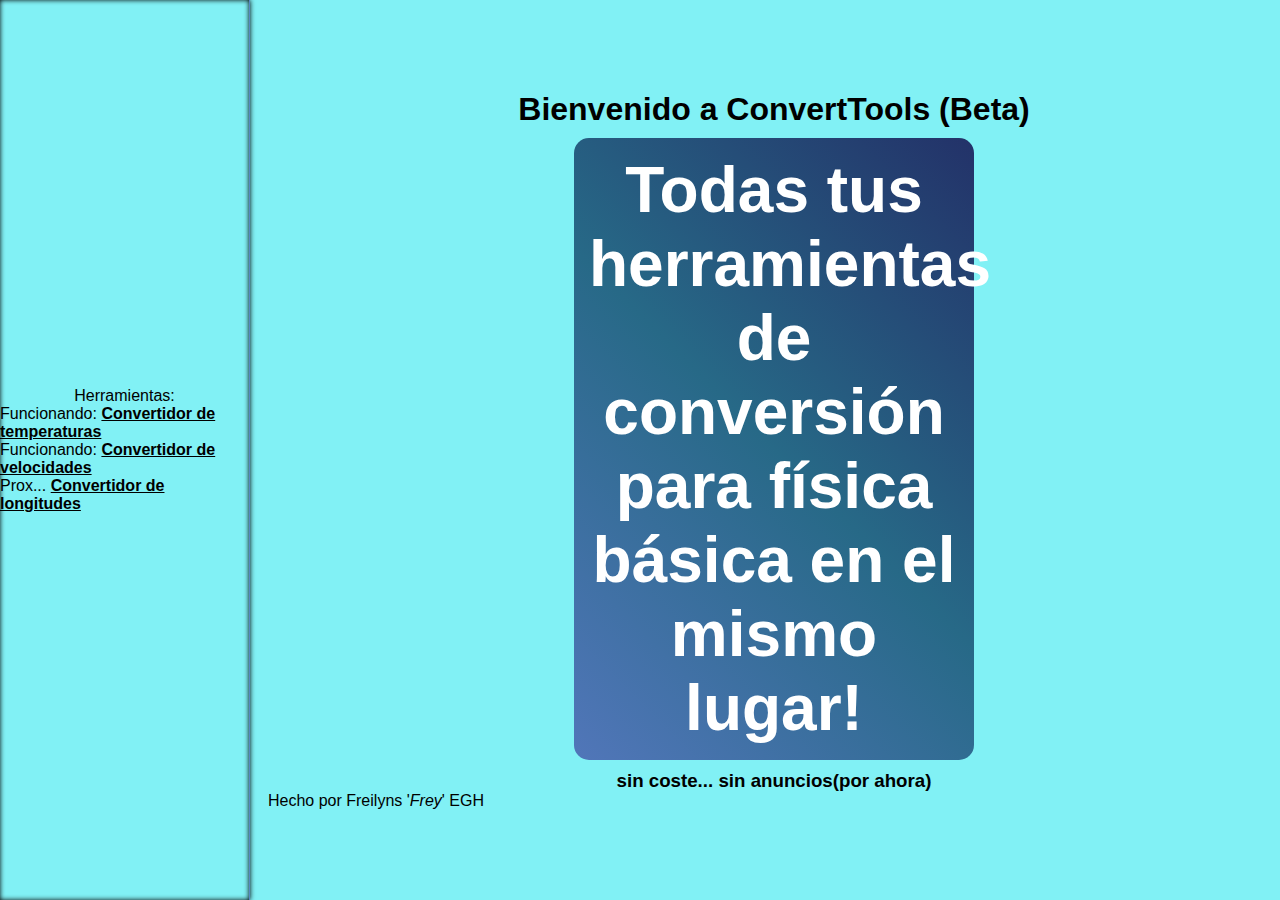
<file: index.html>
<!DOCTYPE html>
<html lang="en">

<head>
  <meta charset="UTF-8">
  <meta name="viewport" content="width=device-width, initial-scale=1.0">
  <title>ConvertTools</title>
  <link rel="stylesheet" href="/styles/global.css">
</head>

<body>
  <main>
    <section class="notes_ctn">
      <p class="note_title">Herramientas:</p>
      <ul>
        <li>Funcionando: <strong><a href="/pages/convertidor_de_temperaturas.html">Convertidor de
              temperaturas</a></strong></li>
        <li>Funcionando: <strong><a href="#">Convertidor de velocidades</a></strong></li>
        <li>Prox... <strong><a href="#">Convertidor de longitudes</a></strong></li>
      </ul>
    </section>
    <section class="app_ctn">
      <h1>Bienvenido a ConvertTools (Beta)</h1>
      <h2 class="app_title">Todas tus herramientas de conversión para física básica en el mismo lugar!</h2>
      <h3>sin coste... sin anuncios(por ahora)</h3>
      <span class="text-center">Hecho por Freilyns '<i>Frey</i>' EGH</span>
    </section>
  </main>
</body>

</html>
</file>
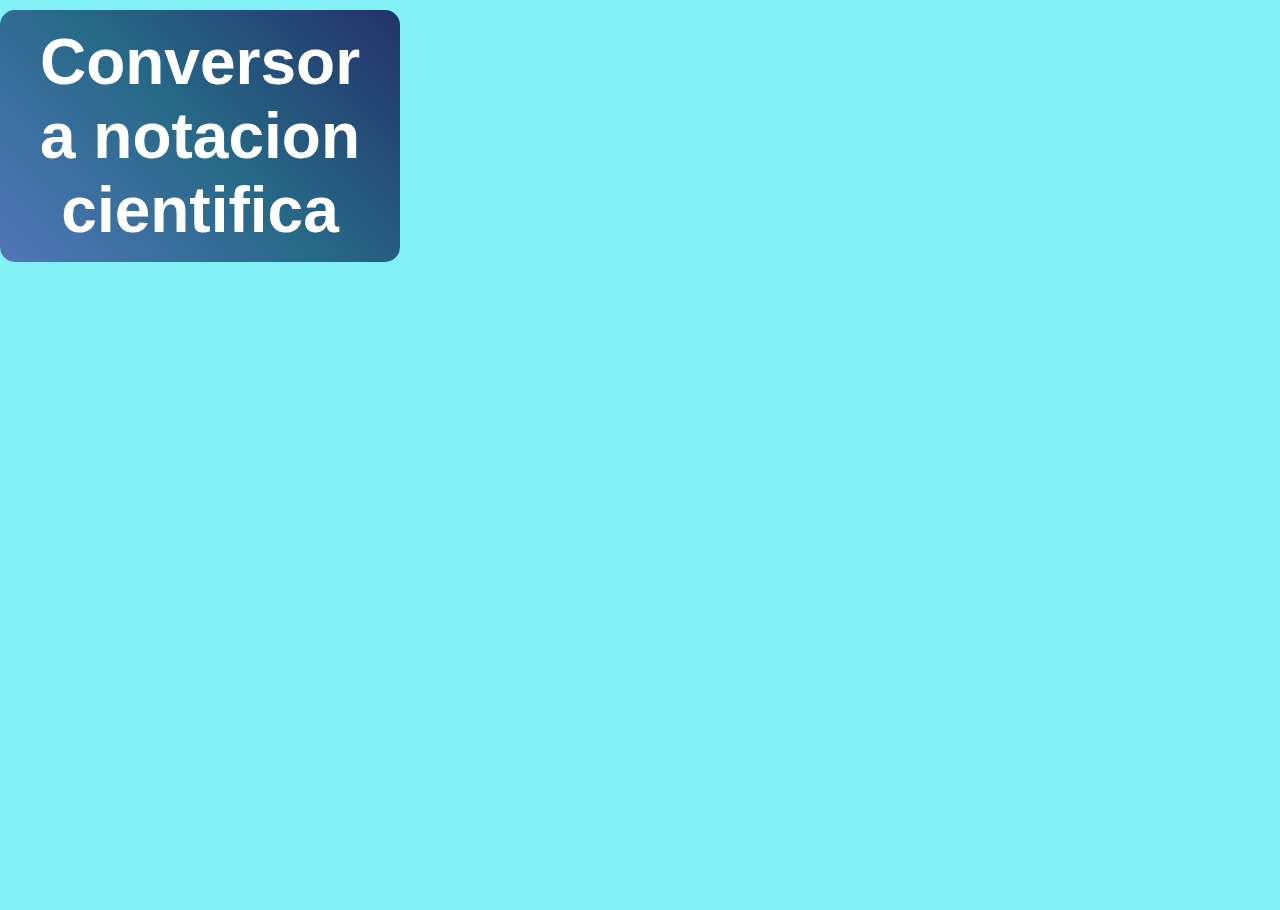
<file: pages/conversor_notacion_cientifica.html>
<!DOCTYPE html>
<html lang="en">

<head>
  <meta charset="UTF-8">
  <meta name="viewport" content="width=device-width, initial-scale=1.0">
  <title>Document</title>
  <link rel="stylesheet" href="/styles/global.css">
</head>

<body>
      <h1 class="app_title">Conversor a notacion cientifica</h1>

</body>

</html>
</file>
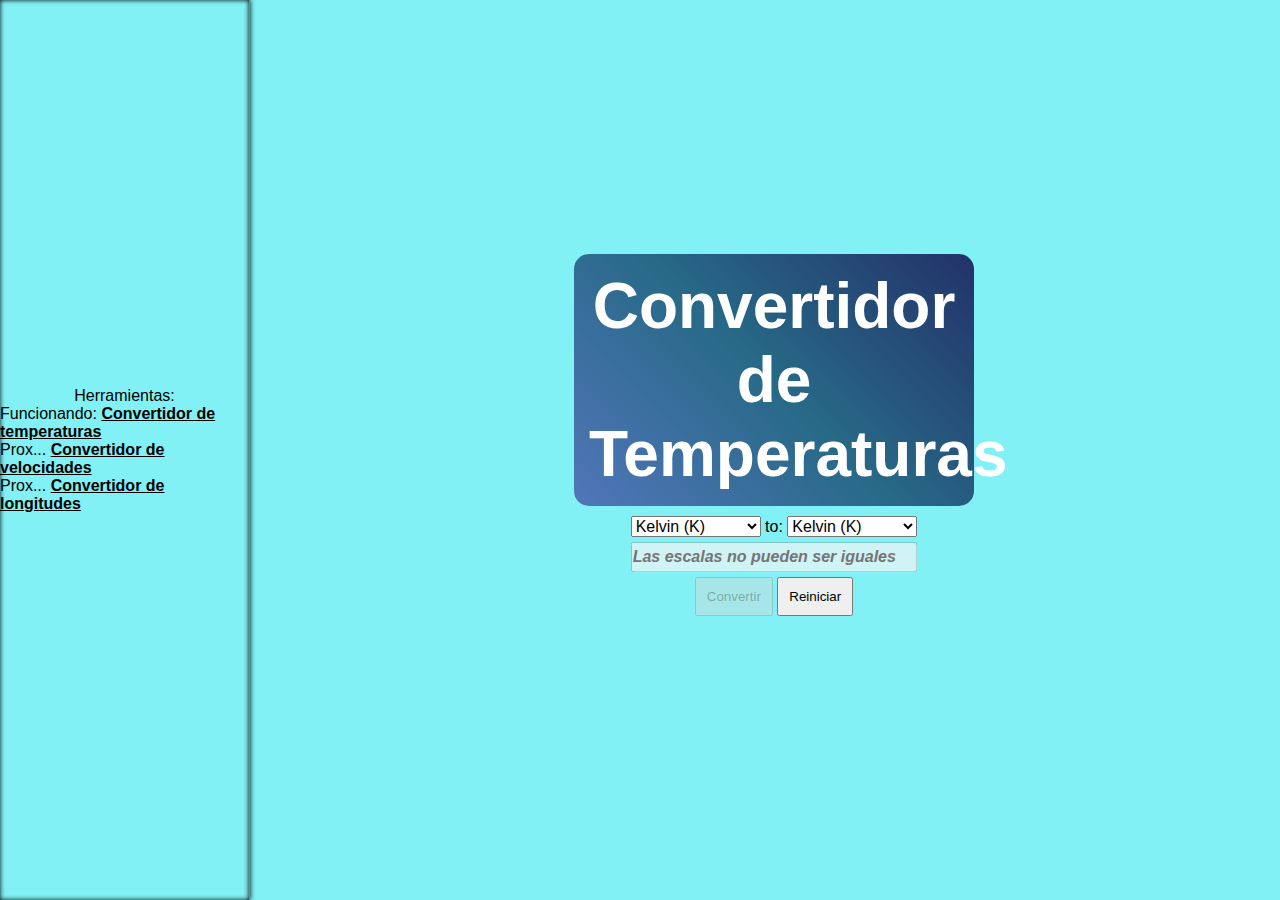
<file: pages/convertidor_de_temperaturas.html>
<!DOCTYPE html>
<html lang="en">
<!-- Head -->

<head>
  <meta charset="UTF-8">
  <meta name="viewport" content="width=device-width, initial-scale=1.0">
  <title>Convertidor de Temperaturas</title>
  <link rel="stylesheet" href="/styles/global.css">
  <link rel="stylesheet" href="/styles/convertidores_magnitudes_fisicas.css">
</head>

<!-- Body -->

<body>
  <main>
    <!-- Notas -->
    <section class="notes_ctn">
      <p>Herramientas:</p>
      <ul>
        <li>Funcionando: <strong><a href="/pages/convertidor_de_temperaturas.html">Convertidor de
              temperaturas</a></strong></li>
        <li>Prox... <strong><a href="/pages/convertidor_de_velocidades.html">Convertidor de velocidades</a></strong></li>
        <li>Prox... <strong><a href="#">Convertidor de longitudes</a></strong></li>
      </ul>
    </section>
    <section class="app_ctn">
      <h1 class="app_title">Convertidor de Temperaturas</h1>
      <div id="selection_process_ctn">
        <!-- Temperature selector: -->
        <div id="temperature_selectors">
          <select id="from_selector" class="selectors" name="temperature_selector-from">
            <option value="kelvin">Kelvin (K)</option>
            <option value="celsius">Celsius (°C)</option>
            <option value="fahrenheit">Fahrenheit (°F)</option>
          </select>
          <span>to:</span>
          <select id="to_selector" class="selectors" name="temperature_selector-to">
            <option value="kelvin">Kelvin (K)</option>
            <option value="celsius">Celsius (°C)</option>
            <option value="fahrenheit">Fahrenheit (°F)</option>
          </select>
        </div>
        <input id="input_value" type="number" placeholder="Digita valor a convertir...">
      </div>
      <div>
        <button id="convert_btn" class="btn" type="button">Convertir</button>

        <button id="reset_btn" class="btn" type="reset">Reiniciar</button>
      </div>
      <div id="result_ctn">
        <!-- Result -->
      </div>
    </section>
  </main>
  <!-- Funcionalidad -->
  <script src="/js/temperature.js"></script>
</body>

</html>
</file>
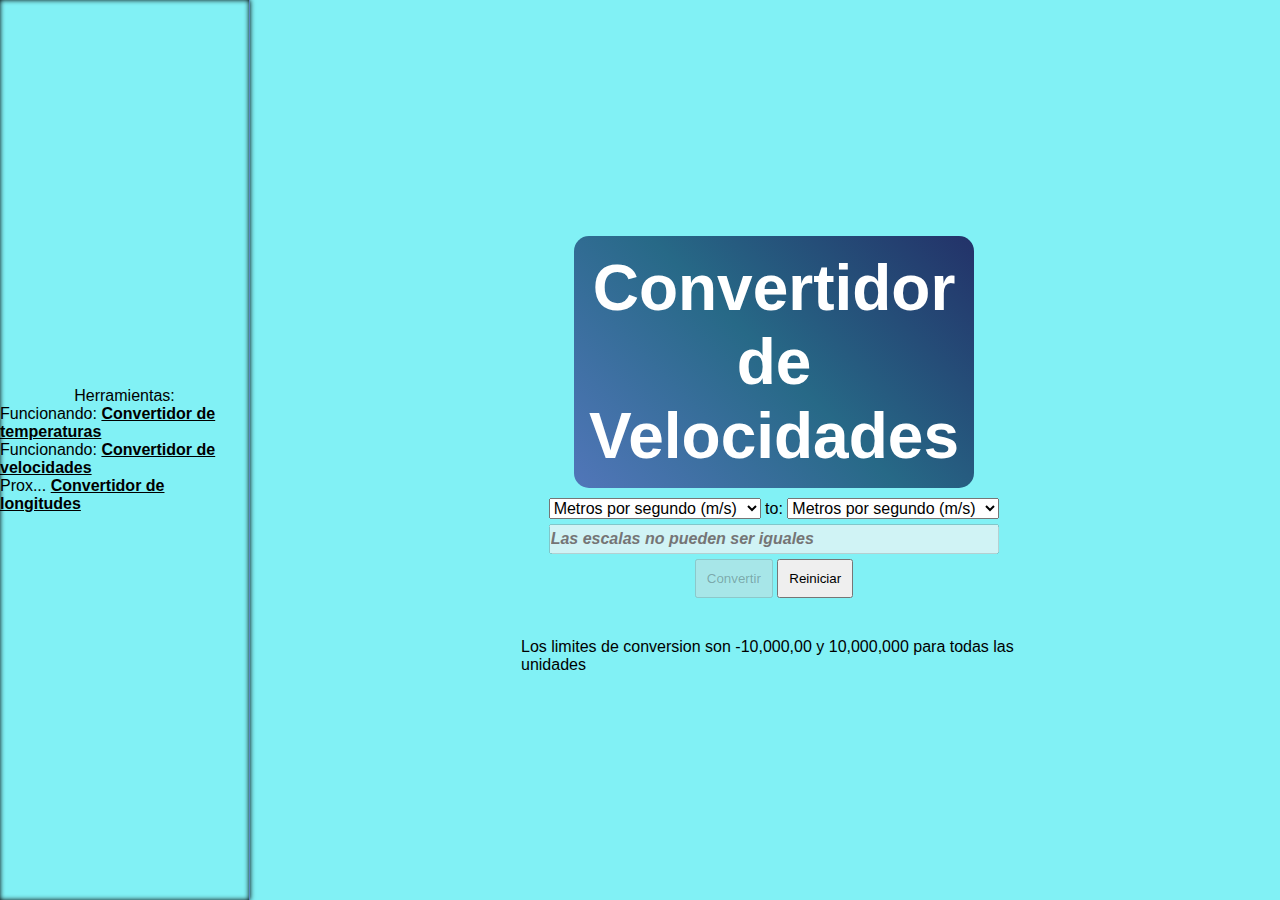
<file: pages/convertidor_de_velocidades.html>
<!DOCTYPE html>
<html lang="en">

<head>
  <meta charset="UTF-8">
  <meta name="viewport" content="width=device-width, initial-scale=1.0">
  <title>Convertidor de velocidades</title>
  <link rel="stylesheet" href="/styles/global.css">
  <link rel="stylesheet" href="/styles/convertidores_magnitudes_fisicas.css">
</head>

<body>
  <main>
    <!-- Notas -->
    <section class="notes_ctn">
      <p>Herramientas:</p>
      <ul>
        <li>Funcionando: <strong><a href="/pages/convertidor_de_temperaturas.html">Convertidor de
              temperaturas</a></strong></li>
        <li>Funcionando: <strong><a href="#">Convertidor de velocidades</a></strong></li>
        <li>Prox... <strong><a href="#">Convertidor de longitudes</a></strong></li>
      </ul>
    </section>
    <section class="app_ctn">
      <h1 class="app_title">Convertidor de Velocidades</h1>
      <div id="selection_process_ctn">
        <!-- Temperature selector: -->
        <div id="temperature_selectors">
          <select id="from_selector" class="selectors" name="temperature_selector-from">
            <option value="m/s">Metros por segundo (m/s)</option>
            <option value="km/h">Kilometros por hora (km/h)</option>
            <option value="mph">Millas por hora (mph)</option>
            <option value="ft/s">Pies por segundo (ft/s)</option>
            <option value="kn">Nudos (kn)</option>
          </select>
          <span>to:</span>
          <select id="to_selector" class="selectors" name="temperature_selector-to">
            <option value="m/s">Metros por segundo (m/s)</option>
            <option value="km/h">Kilometros por hora (km/h)</option>
            <option value="mph">Millas por hora (mph)</option>
            <option value="ft/s">Pies por segundo (ft/s)</option>
            <option value="kn">Nudos (kn)</option>
          </select>
        </div>
        <input id="input_value" type="number" placeholder="Digita valor a convertir...">
      </div>
      <div>
        <button id="convert_btn" class="btn" type="button">Convertir</button>

        <button id="reset_btn" class="btn" type="reset">Reiniciar</button>
      </div>
      <div id="result_ctn">
        <!-- Result -->
      </div>
      <p class="nota_final">Los limites de conversion son -10,000,00 y 10,000,000 para todas las unidades</p>
    </section>
  </main>
  <!-- Funcionalidad -->
  <script src="/js/velocidades.js"></script>
</body>

</html>
</file>
<file: styles/global.css>
@font-face {
  font-family: ;
  src: url();
}

* {
  margin: 0;
  padding: 0;
  box-sizing: border-box;
  user-select: none;
  font-family: 'Gill Sans', 'Gill Sans MT', Calibri, 'Trebuchet MS', sans-serif;
}

body {
  background-color: #81f1f5;
  height: 100vh;
}

main {
  display: grid;
}

.app_title {
  background: linear-gradient(45deg, #5176b9, #276987, #233269);
  color: #ffffff;
  padding: 15px;
  margin: 10px 0;
  border-radius: 15px;
  max-width: 400px;
  text-align: center;
  font-size: 5vw;
}

.notes_ctn {
  grid-area: 'notes';
  align-content: center;
  justify-items: center;
  box-shadow: 0px 0px 5px #000, 0px 0px 5px #000 inset;
}

.notes_ctn li {
  list-style: none;
}

.notes_ctn a {
  color: black;
  transition: all .2s ease;
}

.notes_ctn a:hover {
  color: rgb(135, 66, 66);
}


.app_ctn {
  grid-area: "app";
  justify-items: center;
  align-content: center;
}

@media screen and (min-width:710px) {
  .notes_ctn {
    border-right: 1px solid #5175b9d7;
  }
}

@media screen and (max-width: 710px) {
  .notes_ctn {
    border: 2px solid transparent;
    margin-top: 2vh;
  }
}

@media screen and (max-width:450px) {
  .notes_ctn {
    font-size: 0.9rem;
  }
}

@media screen and (max-width: 710px) {
  main {
    grid-template-rows: minmax(100px, 130px) 2fr;
    grid-template-columns: 1fr;
    grid-template-areas:
      'notes'
      'app';
    height: 100%;
  }
}

@media screen and (min-width:710px) {
  main {
    gap: 2vh;
    grid-template-columns: minmax(100px, 250px) 2fr;
    grid-template-areas: 'notes app ';
    height: 100%;
  }

}
</file>
<file: styles/convertidores_magnitudes_fisicas.css>
#input_value {
  width: 100%;
  height: 30px;
  margin: 5px 0;
}

#input_value::placeholder {
  font-style: italic;
  font-weight: bold;
}

.selectors,
input {
  font-size: 1rem;
}

.selectors {
  width: max-content;
}

button {
  padding: 10px;
}

#result_ctn {
  text-align: center;
  width: 100%;
  height: 20px;
  margin: 10px 0;
  font-size: 1.3rem;
  font-weight: 900;
  user-select: text;
}

.nota_final{
  width: 50%;
}
</file>
